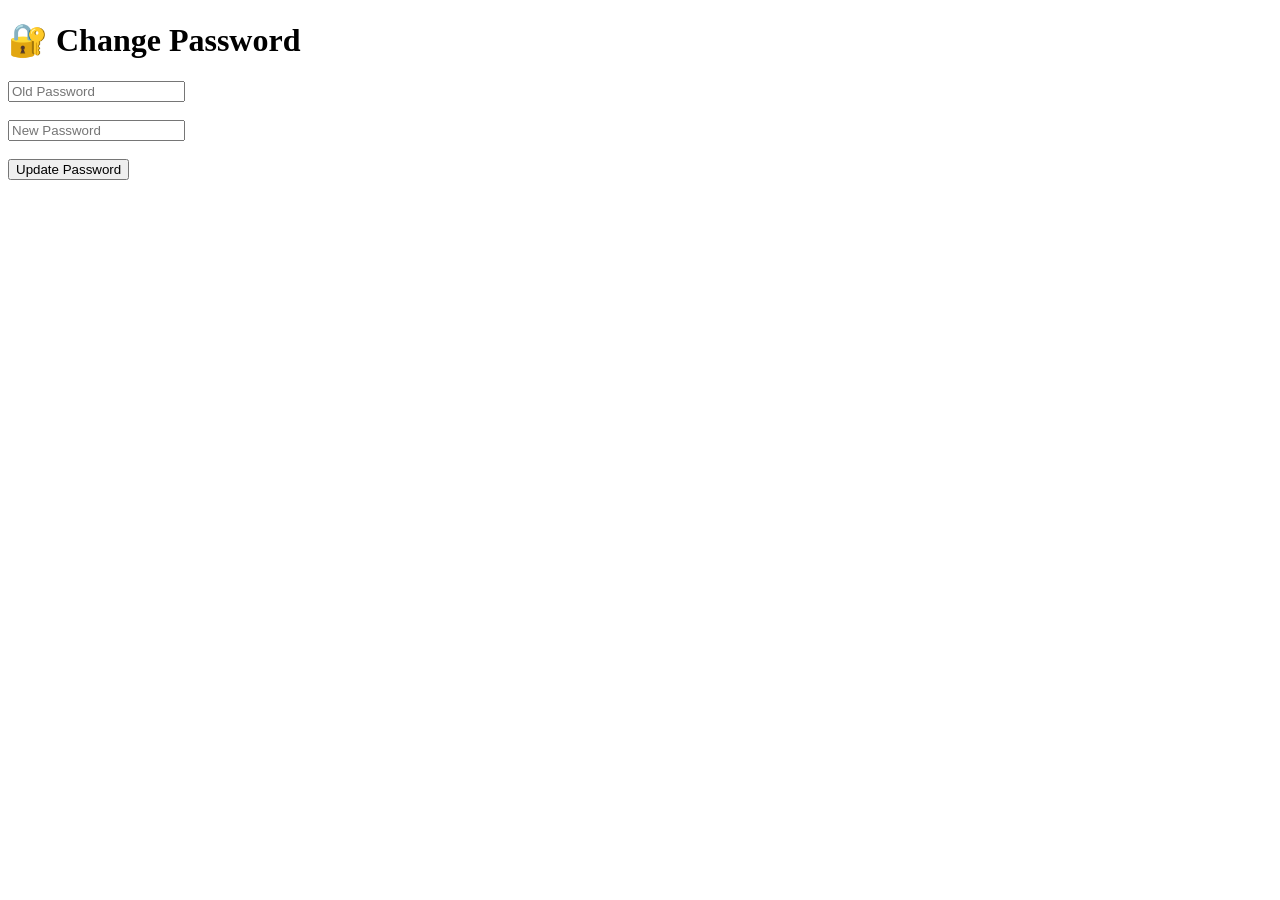
<file: templates/change_password.html>
<!DOCTYPE html>
<html>
<head>
    <title>Change Password</title>
</head>
<body>

<h1>🔐 Change Password</h1>

<form method="POST">

    <input
        type="password"
        name="old_password"
        placeholder="Old Password"
        required
    >

    <br><br>

    <input
        type="password"
        name="new_password"
        placeholder="New Password"
        required
    >

    <br><br>

    <button type="submit">
        Update Password
    </button>

</form>

</body>
</html>
</file>
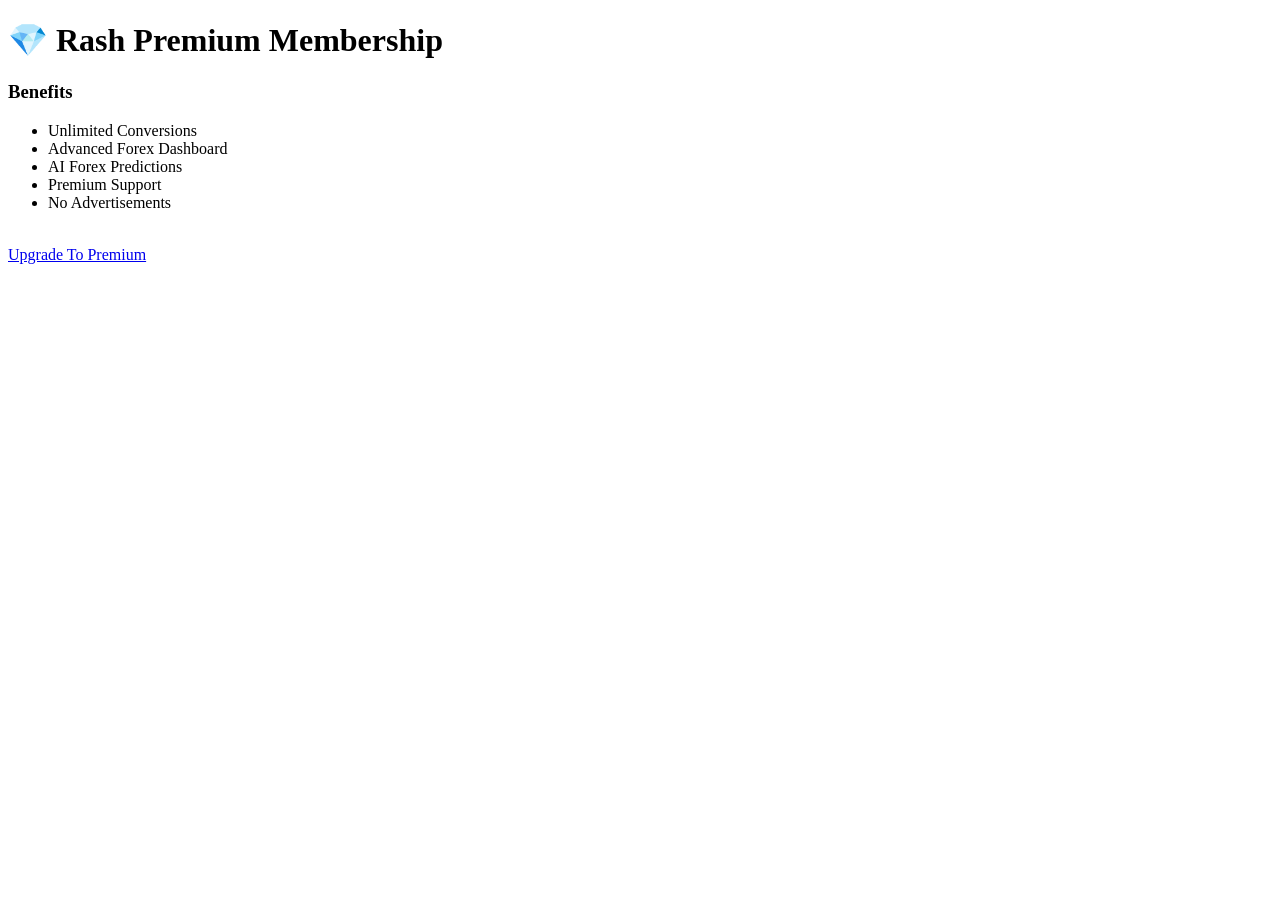
<file: templates/premium.html>
<!DOCTYPE html>
<html>
<head>
    <title>Premium Membership</title>
</head>
<body>

<h1>💎 Rash Premium Membership</h1>

<h3>Benefits</h3>

<ul>
    <li>Unlimited Conversions</li>
    <li>Advanced Forex Dashboard</li>
    <li>AI Forex Predictions</li>
    <li>Premium Support</li>
    <li>No Advertisements</li>
</ul>

<br>

<a href="/premium">
    Upgrade To Premium
</a>

</body>
</html>
</file>
